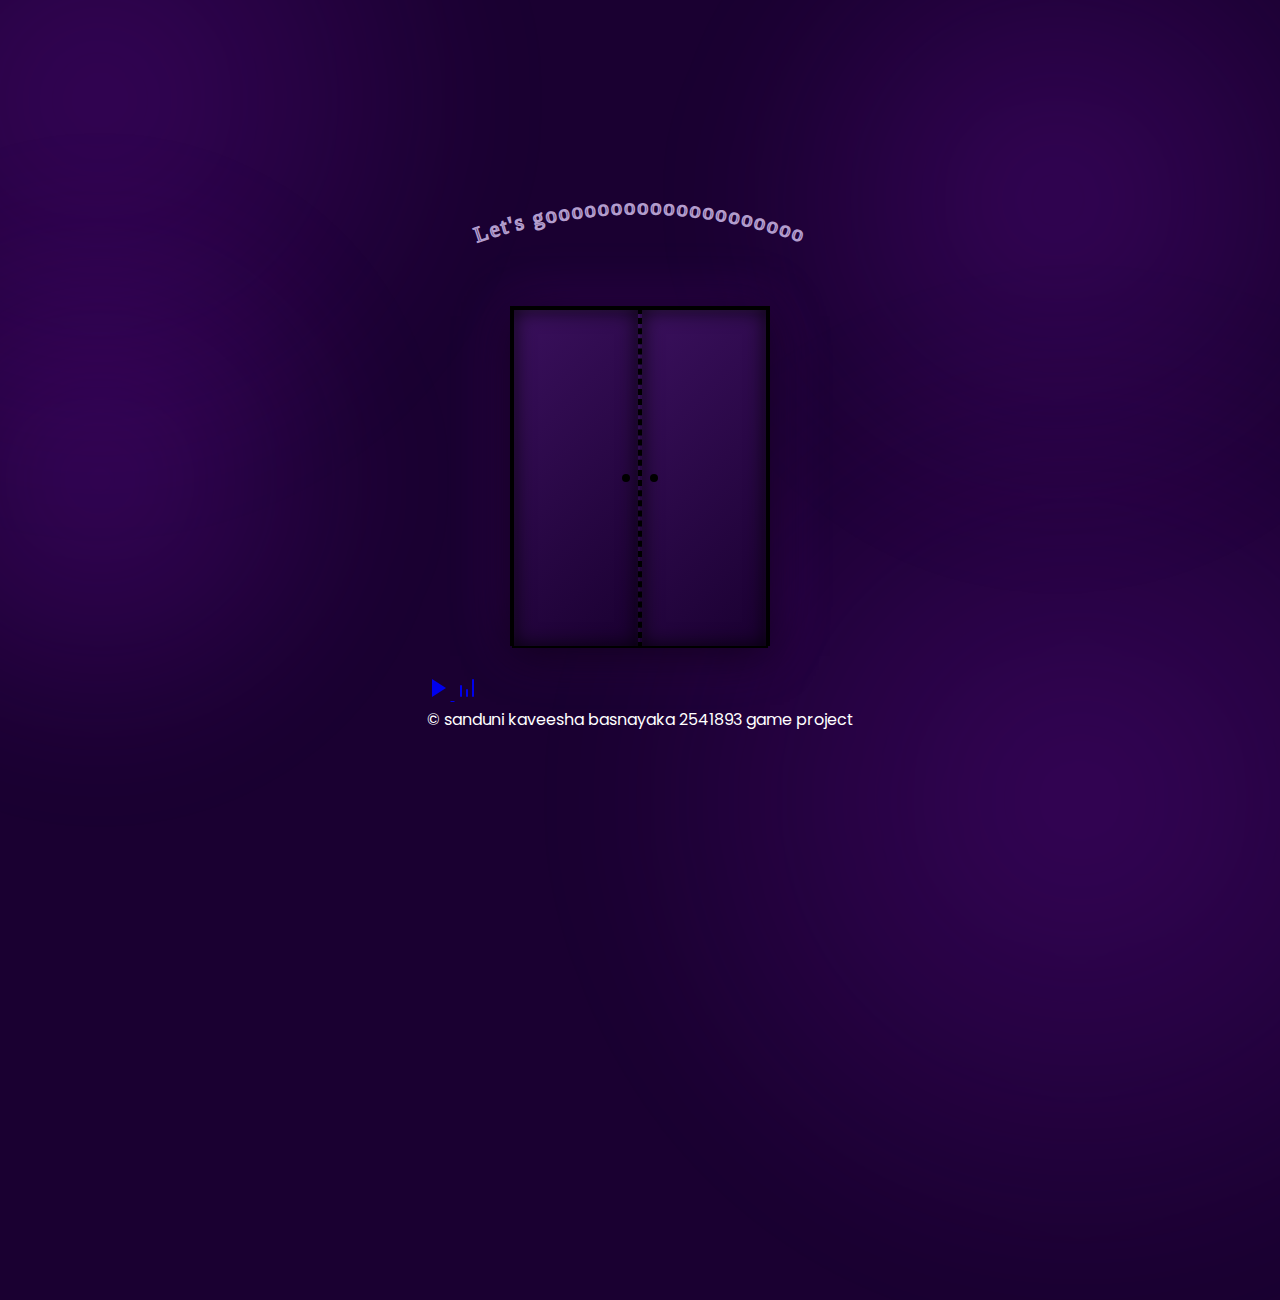
<file: loading.html>
<!DOCTYPE html>
<html lang="en">

<head>
    <meta charset="UTF-8">
    <meta name="viewport" content="width=device-width, initial-scale=1.0">
    <title>Tulip Gardener Loading</title>
    <link rel="icon" type="image/png" href="assets/logo.png">
    <link href="https://fonts.googleapis.com/css2?family=Poppins:wght@400;500;600&display=swap" rel="stylesheet">
    <link rel="stylesheet" href="css/style.css">
</head>

<body class="loading-body">
    <!-- Glowing Orbs Background reused exactly -->
    <div class="home-glow-orb top-left"></div>
    <div class="home-glow-orb bottom-right"></div>
    <div class="home-glow-orb center-left"></div>
    <div class="home-glow-orb top-right"></div>

    <!-- Main Container Layout Without Glass Pill -->
    <main class="loading-main-card" id="main-card">

        <!-- Exterior Floating Text (Hidden until open) -->
        <div class="lets-go-text" id="lets-go-text">
            <svg width="400" height="100" viewBox="0 0 400 100">
                <path id="curve-letsgo" d="M 20,80 Q 200,10 380,80" fill="transparent" />
                <!-- Sketched appearance text -->
                <text font-size="22" fill="transparent" stroke="#B39DCD" stroke-width="1.5"
                    style="font-family:'Fredericka the Great', serif; letter-spacing: 2px;">
                    <textPath href="#curve-letsgo" startOffset="50%" text-anchor="middle">Let's goooooooooooooooooooo
                    </textPath>
                </text>
            </svg>
        </div>

        <!-- Double Doors -->
        <div class="loading-door-container" id="door-container" style="cursor: pointer;">
            <!-- Target for the incoming 1000 particles -->
            <div id="sparkle-target" class="sparkle-target"></div>

            <!-- Magical core hidden behind the doors -->
            <div class="magical-core" id="magical-core">
                <!-- Raining shining things container -->
                <div id="rain-container" class="rain-container"></div>

                <!-- Shimmering particles (added as shining points) -->
                <div class="particles">
                    <div class="particle p1" style="top:20%; left:20%; font-size: 18px;">✦</div>
                    <div class="particle p2" style="top:80%; left:70%; font-size: 12px; animation-delay: 0.5s;">✧</div>
                    <div class="particle p3" style="top:50%; left:80%; font-size: 20px; animation-delay: 1.2s;">✦</div>
                    <div class="particle p4" style="top:70%; left:30%; font-size: 14px; animation-delay: 0.8s;">✧</div>
                    <div class="particle p5" style="top:15%; left:65%; font-size: 16px; animation-delay: 1.5s;">✦</div>
                    <div class="particle p6" style="top:85%; left:45%; font-size: 22px; animation-delay: 0.2s;">✧</div>
                    <div class="particle p7" style="top:40%; left:15%; font-size: 14px; animation-delay: 1.8s;">✦</div>
                    <div class="particle p8" style="top:30%; left:55%; font-size: 18px; animation-delay: 0.7s;">✧</div>
                </div>

                <!-- Interior Content (Revealed after glow) -->
                <div class="interior-ui" id="interior-ui">
                    <!-- Top Curve Text scaled for 260px width -->
                    <svg class="curve-top" width="260" height="90" viewBox="0 0 260 90">
                        <path id="curve-top-path" d="M 30,80 Q 130,-30 230,80" fill="transparent" />
                        <text font-family="'Poppins', sans-serif" font-size="13" fill="#B39DCD">
                            <textPath href="#curve-top-path" startOffset="50%" text-anchor="middle">are you new
                                player....?</textPath>
                        </text>
                    </svg>

                    <button class="interior-btn" style="top: 110px;"
                        onclick="window.location.href='auth.html?mode=signup'">Sign up</button>
                    <button class="interior-btn" style="top: 170px;"
                        onclick="window.location.href='auth.html?mode=login'">Login</button>

                    <!-- Bottom Curve Text scaled for 260px width -->
                    <svg class="curve-bottom" width="260" height="90" viewBox="0 0 260 90">
                        <path id="curve-bottom-path" d="M 30,20 Q 130,120 230,20" fill="transparent" />
                        <text font-family="'Poppins', sans-serif" font-size="12" fill="#B39DCD">
                            <textPath href="#curve-bottom-path" startOffset="50%" text-anchor="middle">Heyy long time no
                                see....</textPath>
                        </text>
                    </svg>
                </div>
            </div>

            <!-- Door Panels with 3D Depth & Gradient -->
            <div class="loading-door left" id="door-left">
                <div class="loading-nob"></div>
            </div>
            <div class="loading-door right" id="door-right">
                <div class="loading-nob"></div>
            </div>
        </div>

    </main>

    <script>
        const doorContainer = document.getElementById('door-container');
        const mainCard = document.getElementById('main-card');
        const interiorUi = document.getElementById('interior-ui');

        // Generate Swarm of 1000 particles hiding under the door
        function createSwarm() {
            const container = document.getElementById('sparkle-target');
            for (let i = 0; i < 1000; i++) {
                const sparkle = document.createElement('div');
                sparkle.className = 'swarm-particle';

                // Randomize positions spreading outwards
                const angle = Math.random() * Math.PI * 2;
                const distance = 400 + Math.random() * 800; // spawn far away
                const startX = Math.cos(angle) * distance;
                const startY = Math.sin(angle) * distance;

                sparkle.style.setProperty('--startX', startX + 'px');
                sparkle.style.setProperty('--startY', startY + 'px');
                sparkle.style.setProperty('--delay', (Math.random() * 1.5) + 's');

                container.appendChild(sparkle);
            }
        }

        // Generate Raining shining things
        function createRain() {
            const container = document.getElementById('rain-container');
            for (let i = 0; i < 40; i++) {
                const rainDrop = document.createElement('div');
                rainDrop.className = 'rain-particle';
                rainDrop.innerHTML = Math.random() > 0.5 ? '✦' : '✧';
                rainDrop.style.left = Math.random() * 100 + '%';
                rainDrop.style.animationDelay = (Math.random() * 2) + 's';
                rainDrop.style.fontSize = (10 + Math.random() * 14) + 'px';

                // Add some depth variation
                if (Math.random() > 0.7) {
                    rainDrop.style.filter = 'blur(1px)';
                    rainDrop.style.opacity = '0.5';
                }

                container.appendChild(rainDrop);
            }
        }

        // Initialize swarm on load
        window.addEventListener('DOMContentLoaded', createSwarm);

        function triggerOpen() {
            // Prevent double click
            if (mainCard.classList.contains('is-open')) return;

            // Trigger door swing
            mainCard.classList.add('is-open');

            // Trigger raining shining things
            createRain();

            // Show UI buttons after door opens
            setTimeout(() => {
                interiorUi.classList.add('visible');
            }, 1000); // reduced delay since glow is gone
        }

        doorContainer.addEventListener('click', triggerOpen);
    </script>
    <!-- Global Floating Action Buttons -->
    <div class="global-fab-container">
        <a href="menu.html" class="fab-btn fab-play" title="Play Game">
            <svg width="24" height="24" viewBox="0 0 24 24" fill="currentColor" stroke="none">
                <polygon points="5 3 19 12 5 21 5 3"></polygon>
            </svg>
        </a>
        <a href="dashboard.html" class="fab-btn fab-leaderboard" title="Leaderboard">
            <svg width="24" height="24" viewBox="0 0 24 24" fill="none" stroke="currentColor" stroke-width="2"
                stroke-linecap="round" stroke-linejoin="round">
                <path d="M12 20v-6"></path>
                <path d="M6 20V10"></path>
                <path d="M18 20V4"></path>
            </svg>
        </a>
        <!-- Global Copyright Footer -->
        <div class="global-copyright">
            &copy; sanduni kaveesha basnayaka 2541893 game project
        </div>
</body>

</html>
</file>
<file: css/style.css>
@import url('https://fonts.googleapis.com/css2?family=Poppins:wght@400;500;600;700&display=swap');

:root {
    /* Color Palette */
    --wisteria: #C3ACEA;
    --amethyst: #A866BE;
    --mardi-gras: #801F82;
    --olivine: #9FB98E;
    --cal-poly-green: #334E29;

    --bg-color: #0d0015;
    --text-color: #ffffff;
    --card-bg: rgba(255, 255, 255, 0.95);
    --card-text: #333;
}

* {
    margin: 0;
    padding: 0;
    box-sizing: border-box;
}

body {
    font-family: 'Poppins', sans-serif;
    background-color: var(--bg-color);
    color: var(--text-color);
    display: flex;
    justify-content: center;
    align-items: center;
    min-height: 100vh;
    overflow-x: hidden;
    background-image: radial-gradient(circle at 50% 50%, #2a0a3d 0%, var(--bg-color) 70%);
}

/* ── Container ── */
.container {
    width: 100%;
    max-width: 480px;
    min-height: 100vh;
    position: relative;
    display: flex;
    justify-content: center;
    align-items: center;
    padding: 20px;
}

.container.wide {
    max-width: 900px;
}

/* ── Card ── */
.card {
    background: var(--card-bg);
    color: var(--card-text);
    border-radius: 24px;
    padding: 40px 30px;
    width: 100%;
    text-align: center;
    box-shadow: 0 0 30px rgba(195, 172, 234, 0.2);
    border: 3px solid #222;
    animation: fadeIn 0.6s ease-out;
}

/* ── Buttons ── */
.btn {
    background: transparent;
    border: 2px solid #222;
    padding: 12px 30px;
    border-radius: 50px;
    font-size: 1rem;
    cursor: pointer;
    font-weight: 600;
    transition: all 0.3s;
    margin-top: 15px;
    display: inline-block;
    text-decoration: none;
    color: #222;
    font-family: inherit;
}

.btn:hover {
    background: #222;
    color: #fff;
    transform: scale(1.05);
}

.btn-primary {
    background: #222;
    color: #fff;
}

.btn-primary:hover {
    background: var(--mardi-gras);
    border-color: var(--mardi-gras);
}

/* ── Typography ── */
h1 {
    font-size: 1.8rem;
    margin-bottom: 20px;
    line-height: 1.3;
}

h2 {
    font-size: 1.4rem;
    margin-bottom: 15px;
}

/* ── Form ── */
.form-group {
    margin-bottom: 18px;
    text-align: left;
}

.form-group label {
    display: block;
    margin-bottom: 6px;
    font-weight: 500;
    font-size: 0.9rem;
}

.form-control {
    width: 100%;
    padding: 12px 18px;
    border-radius: 25px;
    border: 2px solid #222;
    background: #fff;
    font-family: inherit;
    font-size: 0.95rem;
    box-sizing: border-box;
}

.form-control:focus {
    outline: none;
    border-color: var(--amethyst);
    box-shadow: 0 0 0 3px rgba(168, 102, 190, 0.2);
}

/* ── Nav Pill ── */
.nav-pill {
    display: flex;
    border: 3px solid #222;
    border-radius: 50px;
    padding: 4px;
    margin-bottom: 25px;
    background: #fff;
}

.nav-item {
    flex: 1;
    padding: 10px 15px;
    border-radius: 40px;
    text-decoration: none;
    color: #222;
    font-weight: 600;
    text-align: center;
    font-size: 0.9rem;
    transition: all 0.3s;
}

.nav-item.active {
    background: #222;
    color: #fff;
}

.nav-item:hover:not(.active) {
    background: #f0f0f0;
}

/* ── Avatar ── */
.avatar-circle {
    width: 130px;
    height: 130px;
    border-radius: 50%;
    border: 3px solid #222;
    margin: 0 auto 20px;
    overflow: hidden;
    background: var(--wisteria);
}

.avatar-circle img {
    width: 100%;
    height: 100%;
    object-fit: cover;
}

/* ── Gate Animation ── */
.gate-container {
    width: 260px;
    height: 350px;
    position: relative;
    margin: 20px auto;
    perspective: 1000px;
}

.door {
    position: absolute;
    width: 50%;
    height: 100%;
    background: #fff;
    border: 3px solid #222;
    top: 0;
    transition: transform 1.5s ease-in-out;
    display: flex;
    align-items: center;
    justify-content: center;
}

.door-left {
    left: 0;
    transform-origin: left;
    border-right: 1px solid #222;
}

.door-right {
    right: 0;
    transform-origin: right;
    border-left: 1px solid #222;
}

.knob {
    width: 14px;
    height: 14px;
    background: #222;
    border-radius: 50%;
}

.gate-open .door-left {
    transform: rotateY(-110deg);
}

.gate-open .door-right {
    transform: rotateY(110deg);
}

.auth-choice {
    position: absolute;
    top: 0;
    left: 0;
    width: 100%;
    height: 100%;
    display: flex;
    flex-direction: column;
    justify-content: center;
    align-items: center;
    z-index: -1;
    opacity: 0;
    transition: opacity 0.8s ease 0.5s;
}

.gate-open .auth-choice {
    opacity: 1;
    z-index: 10;
}

/* ── Game Layout ── */
.game-grid {
    display: grid;
    grid-template-columns: 1fr 1.5fr;
    gap: 30px;
    align-items: center;
}

@media (max-width: 768px) {
    .game-grid {
        grid-template-columns: 1fr;
    }
}

.question-card {
    border: 3px solid #222;
    border-radius: 20px;
    padding: 30px;
    text-align: center;
    background: #fff;
}

.image-display {
    width: 100%;
    min-height: 280px;
    border: 3px solid #222;
    border-radius: 20px;
    background: #fff;
    display: flex;
    align-items: center;
    justify-content: center;
    overflow: hidden;
    padding: 10px;
}

.image-display img {
    max-width: 100%;
    max-height: 280px;
}

/* ── Dashboard Grid ── */
.dashboard-layout {
    display: grid;
    grid-template-columns: 1fr 1.5fr;
    gap: 20px;
}

@media (max-width: 600px) {
    .dashboard-layout {
        grid-template-columns: 1fr;
    }
}

.stats-panel {
    display: flex;
    flex-direction: column;
    align-items: center;
    gap: 15px;
    padding-right: 20px;
    border-right: 2px solid #ddd;
}

@media (max-width: 600px) {
    .stats-panel {
        border-right: none;
        border-bottom: 2px solid #ddd;
        padding-bottom: 20px;
        padding-right: 0;
    }
}

.garden-grid {
    display: grid;
    grid-template-columns: repeat(3, 1fr);
    gap: 10px;
}

.garden-slot {
    aspect-ratio: 1;
    border: 2px solid #222;
    border-radius: 50%;
    display: flex;
    align-items: center;
    justify-content: center;
    font-size: 2rem;
    background: #fff;
    transition: transform 0.3s;
}

.garden-slot.filled {
    background: var(--olivine);
}

/* ── Mode Selection Circles ── */
.mode-container {
    display: flex;
    justify-content: space-around;
    margin-top: 30px;
    gap: 20px;
}

.mode-circle {
    width: 110px;
    height: 110px;
    border: 3px solid #222;
    border-radius: 50%;
    display: flex;
    align-items: center;
    justify-content: center;
    text-decoration: none;
    color: #222;
    font-weight: 700;
    font-size: 0.85rem;
    transition: all 0.3s;
}

.mode-circle:hover {
    transform: scale(1.1);
    background: var(--wisteria);
    border-color: var(--amethyst);
}

/* ── Profile Layout ── */
.profile-layout {
    display: flex;
    align-items: center;
    justify-content: space-around;
    gap: 20px;
    text-align: left;
}

.profile-stats p {
    margin-bottom: 8px;
    font-size: 1rem;
}

/* ── Celebration Overlay ── */
.celebration-overlay {
    position: fixed;
    top: 0;
    left: 0;
    width: 100%;
    height: 100%;
    background: rgba(0, 0, 0, 0.85);
    display: flex;
    justify-content: center;
    align-items: center;
    flex-direction: column;
    z-index: 100;
    opacity: 0;
    pointer-events: none;
    transition: opacity 0.5s;
}

.celebration-overlay.active {
    opacity: 1;
    pointer-events: all;
}

.celebration-overlay .emoji-watering {
    font-size: 5rem;
    animation: waterAnim 1.5s ease-in-out;
}

.celebration-overlay .emoji-flower {
    font-size: 4rem;
    margin-top: 15px;
    animation: growAnim 0.8s ease 0.8s both;
}

.celebration-overlay h2 {
    color: #fff;
    margin-top: 15px;
}

@keyframes waterAnim {
    0% {
        transform: rotate(-30deg) translateX(-30px);
        opacity: 0;
    }

    50% {
        transform: rotate(0deg) translateX(0);
        opacity: 1;
    }

    100% {
        transform: rotate(10deg);
    }
}

@keyframes growAnim {
    0% {
        transform: scale(0);
    }

    60% {
        transform: scale(1.2);
    }

    100% {
        transform: scale(1);
    }
}

/* ── Error Message ── */
.error-msg {
    color: #d32f2f;
    margin-top: 10px;
    font-size: 0.9rem;
    display: none;
}

/* ── Utility ── */
.hidden {
    display: none !important;
}

.back-btn {
    position: fixed;
    top: 20px;
    left: 20px;
    width: 42px;
    height: 42px;
    border-radius: 50%;
    border: 2px solid #fff;
    display: flex;
    align-items: center;
    justify-content: center;
    text-decoration: none;
    color: #fff;
    font-weight: bold;
    font-size: 1.2rem;
    z-index: 50;
    transition: all 0.3s;
}

.back-btn:hover {
    background: #fff;
    color: #222;
}

/* ── Animations ── */
@keyframes fadeIn {
    from {
        opacity: 0;
        transform: translateY(20px);
    }

    to {
        opacity: 1;
        transform: translateY(0);
    }
}

/* ── Timer ── */
#timer-display {
    font-size: 1.3rem;
    font-weight: 700;
    color: var(--mardi-gras);
}

/* ========================================= */
/* PIXEL-PERFECT HOMEPAGE REDESIGN (ISOLATED) */
/* ========================================= */
:root {
    --home-bg-main: #1A0031;
    --home-glow-color: rgba(160, 19, 236, 0.2);
    --home-pill-bg: rgba(72, 28, 104, 0.6);
    --home-card-bg: rgba(255, 255, 255, 0.03);
    --home-card-border: rgba(255, 255, 255, 0.08);
    /* Very faint glass border */
    --home-text-primary: #FFFFFF;
    --home-text-secondary: #B39DCD;
    --home-text-tertiary: #7A5E95;
    --home-text-loading: #4A2B66;
    /* Deep dark purple for exact match */
    --home-btn-text: #FFFFFF;
}

body.home-body {
    margin: 0;
    padding: 0;
    font-family: 'Poppins', sans-serif;
    background-color: var(--home-bg-main);
    color: var(--home-text-primary);
    display: flex;
    flex-direction: column;
    align-items: center;
    justify-content: center;
    min-height: 100vh;
    overflow: hidden;
    /* Avoid scrollbars from glow orbs */
    position: relative;
    z-index: 1;
    background-image: none;
    /* override previous body */
}

/* Glow Orbs */
.home-glow-orb {
    position: absolute;
    border-radius: 50%;
    background: radial-gradient(circle, var(--home-glow-color) 0%, rgba(160, 19, 236, 0) 70%);
    z-index: -1;
    filter: blur(50px);
    pointer-events: none;
}

.home-glow-orb.top-left {
    width: 800px;
    height: 800px;
    top: -300px;
    left: -300px;
}

.home-glow-orb.bottom-right {
    width: 1000px;
    height: 1000px;
    bottom: -400px;
    right: -300px;
}

.home-glow-orb.center-left {
    width: 600px;
    height: 600px;
    top: 20%;
    left: -200px;
}

.home-glow-orb.top-right {
    width: 700px;
    height: 700px;
    top: -150px;
    right: -10%;
}

.home-wrapper {
    display: flex;
    flex-direction: column;
    align-items: center;
    width: 100%;
    max-width: 500px;
    z-index: 2;
}

/* Header Pill */
.home-header-pill {
    background: var(--home-pill-bg);
    padding: 18px 48px;
    border-radius: 50px;
    margin-bottom: 40px;
    box-shadow: inset 0 0 20px rgba(0, 0, 0, 0.2), 0 8px 32px rgba(0, 0, 0, 0.3);
    backdrop-filter: blur(10px);
    -webkit-backdrop-filter: blur(10px);
    animation: fadeIn 0.8s ease-out;
}

.home-header-pill h1 {
    font-size: 24px;
    font-weight: 600;
    margin: 0;
    color: var(--home-text-primary);
    text-shadow: 0 2px 4px rgba(0, 0, 0, 0.5);
    letter-spacing: 0.5px;
}

/* Main Card */
.home-main-card {
    background: var(--home-card-bg);
    border: 1px solid var(--home-card-border);
    border-radius: 64px;
    padding: 40px;
    width: 380px;
    display: flex;
    flex-direction: column;
    align-items: center;
    box-shadow: 0 24px 64px rgba(0, 0, 0, 0.4);
    backdrop-filter: blur(20px);
    -webkit-backdrop-filter: blur(20px);
    animation: fadeIn 0.8s ease-out 0.2s both;
}

/* Card Image Area */
.home-image-container {
    width: 200px;
    height: 300px;
    border-radius: 100px;
    /* Exact arch shape */
    overflow: hidden;
    position: relative;
    margin-bottom: 24px;
    box-shadow: 0 16px 32px rgba(0, 0, 0, 0.5);
    background: #0d0015;
    /* Fallback for missing img */
}

.home-image-container img {
    width: 100%;
    height: 100%;
    object-fit: cover;
}

.home-chevron {
    position: absolute;
    bottom: 16px;
    left: 50%;
    transform: translateX(-50%);
    animation: bounce 2s infinite ease-in-out;
}

/* Card Text Area */
.home-text-container {
    text-align: center;
    margin-bottom: 32px;
}

.home-text-container h2 {
    font-size: 16px;
    font-weight: 500;
    color: var(--home-text-secondary);
    margin: 0 0 4px 0;
    letter-spacing: 0.3px;
}

.home-text-container p {
    font-size: 11px;
    font-weight: 400;
    color: var(--home-text-tertiary);
    margin: 0;
    text-transform: uppercase;
    letter-spacing: 0.5px;
}

/* Home Button */
.home-explore-btn {
    background: linear-gradient(135deg, rgba(213, 146, 234, 1) 0%, rgba(169, 98, 198, 1) 100%);
    color: var(--home-btn-text);
    border: none;
    padding: 16px 36px;
    border-radius: 50px;
    font-size: 15px;
    font-weight: 600;
    cursor: pointer;
    font-family: inherit;
    display: flex;
    align-items: center;
    justify-content: center;
    gap: 8px;
    width: 100%;
    box-shadow: 0 8px 24px rgba(160, 19, 236, 0.4);
    transition: transform 0.2s ease, box-shadow 0.2s ease;
    text-decoration: none;
}

.home-explore-btn:hover {
    transform: translateY(-2px);
    box-shadow: 0 12px 32px rgba(160, 19, 236, 0.6);
    color: #fff;
}

/* Footer Loading */
.home-footer-loading {
    position: absolute;
    bottom: 40px;
    left: 50%;
    transform: translateX(-50%);
    animation: fadeIn 0.8s ease-out 0.4s both;
}

.home-footer-loading p {
    font-size: 10px;
    color: var(--home-text-loading);
    margin: 0;
    font-weight: 500;
    letter-spacing: 1px;
    text-transform: uppercase;
}

@keyframes bounce {

    0%,
    20%,
    50%,
    80%,
    100% {
        transform: translate(-50%, 0);
    }

    40% {
        transform: translate(-50%, -6px);
    }

    60% {
        transform: translate(-50%, -3px);
    }
}

@media (max-width: 480px) {
    .home-header-pill {
        padding: 16px 32px;
        margin-bottom: 32px;
    }

    .home-header-pill h1 {
        font-size: 20px;
    }

    .home-main-card {
        width: 320px;
        padding: 32px;
        border-radius: 48px;
    }

    .home-image-container {
        width: 180px;
        height: 260px;
    }
}

/* ========================================= */
/* PIXEL-PERFECT LOADING SCREEN (ISOLATED)   */
/* ========================================= */
:root {
    --loading-bg-main: #1A0031;
    --loading-card-bg: rgba(255, 255, 255, 0.04);
    --loading-card-border: rgba(255, 255, 255, 0.1);
    --loading-door-bg: #2B0748;
    --loading-door-border: #000000;
    --loading-text: #B39DCD;
    --loading-dots: #7A5E95;
    --loading-nob: #000000;
}

body.loading-body {
    margin: 0;
    padding: 0;
    font-family: 'Poppins', sans-serif;
    background-color: var(--loading-bg-main);
    display: flex;
    flex-direction: column;
    align-items: center;
    justify-content: center;
    min-height: 100vh;
    overflow: hidden;
    position: relative;
    z-index: 1;
    background-image: none;
    /* override default */
}

/* Reusing exact glow orbs from home */
.loading-body .home-glow-orb.top-left {
    width: 800px;
    height: 800px;
    top: -300px;
    left: -300px;
}

.loading-body .home-glow-orb.bottom-right {
    width: 1000px;
    height: 1000px;
    bottom: -400px;
    right: -300px;
}

.loading-body .home-glow-orb.center-left {
    width: 600px;
    height: 600px;
    top: 20%;
    left: -200px;
}

.loading-body .home-glow-orb.top-right {
    width: 700px;
    height: 700px;
    top: -150px;
    right: -10%;
}

/* Main Layout - Glass Pill Removed to Match New UI */
.loading-main-card {
    /* Full width/height, removed background/borders to float freely */
    width: 100%;
    height: 100%;
    display: flex;
    flex-direction: column;
    align-items: center;
    justify-content: center;
    z-index: 2;
    animation: fadeIn 0.8s ease-out;
}

/* Double Door Layout */
.loading-door-container {
    width: 260px;
    height: 340px;
    display: flex;
    margin-bottom: 30px;
    box-shadow: 0 10px 40px rgba(0, 0, 0, 0.6), 0 0 60px rgba(160, 19, 236, 0.2);
    border: 2px solid #000;
    position: relative;
    perspective: 1200px;
    /* For 3D door swing effect */
}

/* Magical core hidden behind doors */
.magical-core {
    position: absolute;
    top: 0;
    left: 0;
    width: 100%;
    height: 100%;
    background: radial-gradient(circle, rgba(160, 19, 236, 1) 0%, rgba(128, 31, 130, 0.8) 50%, rgba(26, 0, 49, 1) 100%);
    display: flex;
    align-items: center;
    justify-content: center;
    z-index: 1;
}

.magical-stars {
    position: absolute;
    color: #fff;
    font-size: 20px;
    animation: spinStars 10s linear infinite;
    text-shadow: 0 0 10px rgba(255, 255, 255, 0.8);
    pointer-events: none;
}

@keyframes magicPulse {
    0% {
        filter: brightness(1) hue-rotate(0deg);
    }

    100% {
        filter: brightness(1.3) hue-rotate(15deg);
        box-shadow: inset 0 0 40px rgba(160, 19, 236, 0.8);
    }
}

@keyframes corePulse {
    0% {
        transform: scale(0.6);
        opacity: 0.6;
    }

    100% {
        transform: scale(1.3);
        opacity: 1;
    }
}

@keyframes spinStars {
    0% {
        transform: rotate(0deg) scale(0.8);
    }

    50% {
        transform: rotate(180deg) scale(1.2);
    }

    100% {
        transform: rotate(360deg) scale(0.8);
    }
}

/* The Doors - Enhanced with Gradients and Inner Shadows */
.loading-door {
    width: 130px;
    height: 340px;
    background: linear-gradient(135deg, #3A105D 0%, #1A0031 100%);
    box-shadow: inset 0 0 20px rgba(0, 0, 0, 0.8), inset 0 2px 5px rgba(255, 255, 255, 0.05);
    border: 2px solid var(--loading-door-border);
    position: relative;
    box-sizing: border-box;
    z-index: 2;
    /* In front of magical core */
    transform-style: preserve-3d;
}

/* Jagged inner edge illusion and Swing Animation */
.loading-door.left {
    transform-origin: left center;
    border-right: 1px dashed var(--loading-door-border);
    border-right-width: 2px;
    transition: transform 1.5s cubic-bezier(0.4, 0, 0.2, 1);
}

.loading-door.right {
    transform-origin: right center;
    border-left: 1px dashed var(--loading-door-border);
    border-left-width: 2px;
    transition: transform 1.5s cubic-bezier(0.4, 0, 0.2, 1);
}

.loading-main-card.is-open .loading-door.left {
    transform: rotateY(-125deg);
}

.loading-main-card.is-open .loading-door.right {
    transform: rotateY(125deg);
}

.loading-nob {
    width: 8px;
    height: 8px;
    background-color: var(--loading-nob);
    border-radius: 50%;
    position: absolute;
    top: 50%;
    transform: translateY(-50%);
}

.loading-door.left .loading-nob {
    right: 8px;
}

.loading-door.right .loading-nob {
    left: 8px;
}

/* Text Area */
.loading-text-container {
    text-align: center;
    margin-top: 10px;
}

.loading-text-container h2 {
    font-size: 16px;
    font-weight: 500;
    color: var(--loading-text);
    margin: 0 0 10px 0;
    letter-spacing: 0.5px;
}

.loading-dots {
    display: flex;
    justify-content: center;
    gap: 4px;
}

.loading-dots div {
    width: 2px;
    height: 2px;
    background-color: var(--loading-dots);
    border-radius: 50%;
}

@media (max-width: 480px) {
    .loading-main-card {
        width: 320px;
        height: 320px;
    }

    .loading-door-container {
        width: 120px;
        height: 150px;
        margin-bottom: 24px;
    }

    .loading-door {
        width: 60px;
        height: 150px;
    }
}

/* ========================================= */
/* OPENED DOOR ANIMATIONS & INTERIOR UI      */
/* ========================================= */

.lets-go-text {
    position: relative;
    opacity: 1;
    /* Make visible by default on closed door */
    pointer-events: none;
    z-index: 5;
    animation: textGlowLetsGo 2s infinite alternate;
    margin-bottom: 30px;
}

@keyframes textGlowLetsGo {
    0% {
        filter: drop-shadow(0 0 10px rgba(160, 19, 236, 0.8));
    }

    100% {
        filter: drop-shadow(0 0 25px rgba(213, 146, 234, 1)) drop-shadow(0 0 50px #D592EA);
    }
}

.loading-main-card.is-open .lets-go-text {
    opacity: 0;
    /* Fade out when open if desired, or keep it */
    transition: opacity 0.5s ease;
}

@keyframes superPulse {
    0% {
        transform: scale(0.6);
        opacity: 0.8;
        filter: brightness(1);
    }

    40% {
        transform: scale(3.5);
        opacity: 1;
        filter: brightness(2) drop-shadow(0 0 100px #A013EC);
    }

    100% {
        transform: scale(1);
        opacity: 0.4;
        filter: brightness(0.9);
    }
}

.interior-ui {
    position: absolute;
    top: 0;
    left: 0;
    width: 100%;
    height: 100%;
    display: flex;
    flex-direction: column;
    align-items: center;
    justify-content: center;
    opacity: 0;
    pointer-events: none;
    transition: opacity 1.5s ease;
    z-index: 10;
}

.interior-ui.visible {
    opacity: 1;
    pointer-events: all;
}

.curve-top,
.curve-bottom {
    position: absolute;
    left: 0;
    width: 100%;
}

.curve-top {
    top: 10px;
}

.curve-bottom {
    bottom: 10px;
}

.interior-btn {
    background: linear-gradient(180deg, #7A42A4 0%, #4D1A77 100%);
    color: #1A0031;
    border: 1px solid #A962C6;
    border-radius: 50px;
    padding: 8px 30px;
    font-size: 11px;
    font-weight: 600;
    cursor: pointer;
    font-family: inherit;
    box-shadow: 0 4px 10px rgba(0, 0, 0, 0.5), inset 0 2px 5px rgba(255, 255, 255, 0.2);
    transition: transform 0.2s, box-shadow 0.2s;
    position: absolute;
}

.interior-btn:hover {
    transform: scale(1.05);
    box-shadow: 0 6px 15px rgba(213, 146, 234, 0.4), inset 0 2px 5px rgba(255, 255, 255, 0.2);
}

.attractive-open-text {
    text-shadow: 0 0 12px rgba(160, 19, 236, 0.8), 0 0 25px rgba(160, 19, 236, 0.5);
    animation: textGlow 2s infinite alternate;
    transition: opacity 0.5s;
    font-size: 18px !important;
}

.loading-main-card.is-open .loading-text-container {
    opacity: 0;
    pointer-events: none;
}

@keyframes textGlow {
    0% {
        text-shadow: 0 0 10px rgba(160, 19, 236, 0.5);
        color: #B39DCD;
    }

    100% {
        text-shadow: 0 0 20px rgba(160, 19, 236, 1), 0 0 35px rgba(160, 19, 236, 0.8);
        color: #FFF;
    }
}

.particles .particle {
    position: absolute;
    color: #FFF;
    font-size: 14px;
    opacity: 0;
    animation: floatUp 3s infinite ease-in-out;
    text-shadow: 0 0 10px #fff, 0 0 20px #A013EC;
}

@keyframes floatUp {
    0% {
        transform: translateY(15px) scale(0.5);
        opacity: 0;
    }

    50% {
        opacity: 1;
        transform: translateY(-10px) scale(1.2);
    }

    100% {
        transform: translateY(-40px) scale(0.5);
        opacity: 0;
    }
}

/* ========================================= */
/* NEW CLOSED DOOR UI ELEMENTS                 */
/* ========================================= */

.open-door-btn {
    background: linear-gradient(90deg, #A866BE 0%, #A013EC 100%);
    color: #FFF;
    border: none;
    padding: 12px 40px;
    border-radius: 50px;
    font-size: 13px;
    font-weight: 500;
    cursor: pointer;
    font-family: inherit;
    box-shadow: 0 0 20px rgba(160, 19, 236, 0.6);
    transition: opacity 0.5s, transform 0.2s;
    margin-top: 10px;
}

.open-door-btn:hover {
    transform: scale(1.05);
    box-shadow: 0 0 30px rgba(160, 19, 236, 0.8);
}

.loading-main-card.is-open .open-door-btn {
    opacity: 0;
    pointer-events: none;
}

/* Intro Sparkle Animation "Flying Shining Thing" */
.intro-sparkle {
    position: absolute;
    width: 8px;
    height: 8px;
    background: #FFF;
    border-radius: 50%;
    box-shadow: 0 0 10px #FFF, 0 0 20px #A013EC, 0 0 40px #A013EC;
    z-index: 100;
    pointer-events: none;
    animation: flyUnderDoor 2s ease-out forwards;
}

@keyframes flyUnderDoor {
    0% {
        top: -100px;
        left: 20%;
        transform: scale(1);
        opacity: 0;
    }

    10% {
        opacity: 1;
    }

    40% {
        top: 30%;
        left: 30%;
        transform: scale(2.5);
    }

    70% {
        top: 60%;
        left: 45%;
        transform: scale(1.5);
    }

    90% {
        top: 68%;
        left: 50%;
        transform: scale(0.5);
        opacity: 1;
    }

    100% {
        top: 68%;
        left: 50%;
        transform: scale(0);
        opacity: 0;
    }
}

/* ========================================= */
/* 100 FLOATING SHINING SWARM PARTICLES      */
/* ========================================= */

.sparkle-target {
    position: absolute;
    bottom: 0;
    left: 50%;
    width: 1px;
    height: 1px;
    z-index: 50;
    pointer-events: none;
}

.swarm-particle {
    position: absolute;
    width: 4px;
    height: 4px;
    background: #FFF;
    border-radius: 50%;
    box-shadow: 0 0 8px #FFF, 0 0 15px #A013EC;
    pointer-events: none;
    opacity: 0;
    /* Move from var(--startX, --startY) to 0,0 */
    animation: swarmToDoor 2.5s var(--delay) cubic-bezier(0.25, 0.1, 0.25, 1) forwards;
}

@keyframes swarmToDoor {
    0% {
        transform: translate(var(--startX), var(--startY)) scale(0);
        opacity: 0;
    }

    10% {
        transform: translate(var(--startX), var(--startY)) scale(1.5);
        opacity: 1;
    }

    80% {
        opacity: 1;
    }

    100% {
        transform: translate(0, 0) scale(0);
        opacity: 0;
    }
}

/* ========================================= */
/* RAINING SHINING PARTICLES (OPENED DOOR)   */
/* ========================================= */

.rain-container {
    position: absolute;
    top: 0;
    left: 0;
    width: 100%;
    height: 100%;
    pointer-events: none;
    z-index: 2;
    overflow: hidden;
}

.rain-particle {
    position: absolute;
    top: -50px;
    color: #FFF;
    font-size: 14px;
    opacity: 0;
    /* Raining down animation */
    animation: rainDown 2s infinite linear;
    text-shadow: 0 0 10px #FFF, 0 0 20px #A013EC;
}

@keyframes rainDown {
    0% {
        transform: translateY(0) scale(0.5);
        opacity: 0;
    }

    10% {
        opacity: 1;
        transform: translateY(10%) scale(1.2);
    }

    90% {
        opacity: 1;
        transform: translateY(90%) scale(0.8);
    }

    100% {
        transform: translateY(100%) scale(0.5);
        opacity: 0;
    }
}
</file>
